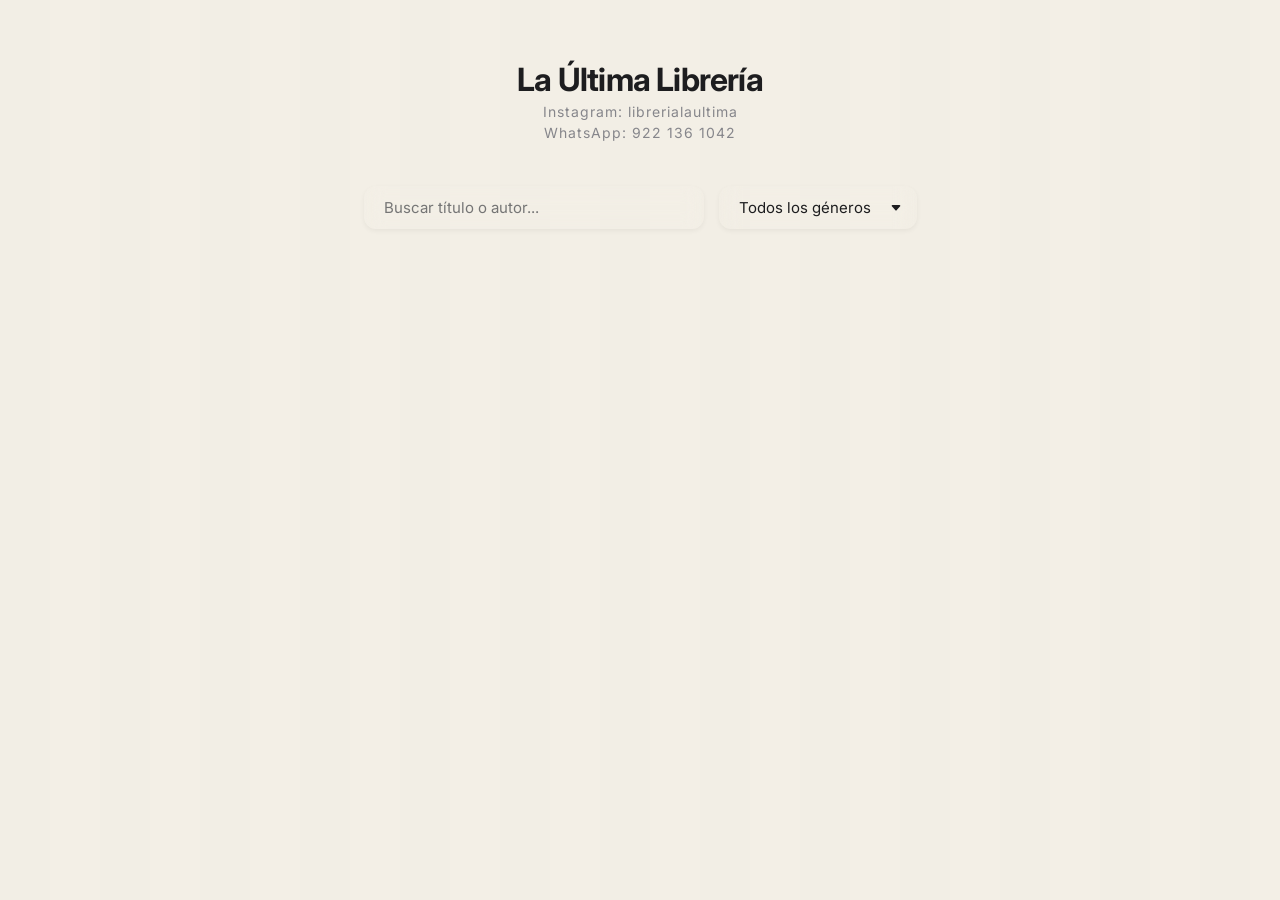
<file: catalogo.html>
<!DOCTYPE html>
<html lang="es">
<head>
    <meta charset="UTF-8">
    <meta name="viewport" content="width=device-width, initial-scale=1.0">
    <title> Catálogo | La Última Librería </title>
    <link rel="stylesheet" href="estilo_ibooks.css">
    <link href="https://fonts.googleapis.com/css2?family=Inter:wght@400;600;700&display=swap" rel="stylesheet">
</head>
<body>

<header class="header-opac">
      <!--
    <p class="txt-titulo">La Última Librería</p>
    <p class="txt-precio">Instagram: librerialaultima</p>
    <p class="txt-titulo">WhatsApp: 922 136 1042</p>
    <br/><br/>
                    -->
    <div class="brand-container">
        <h1>La Última Librería</h1>
        <p class="tagline">Instagram: librerialaultima</p>
        <p class="tagline">WhatsApp: 922 136 1042</p>
    </div>
    <br/>


    <div class="controles">
        <!-- El ID 'buscador' es vital para el JS -->
        <input type="text" id="buscador" placeholder="Buscar título o autor..." onkeyup="aplicarFiltros()">
        
        <!-- El ID 'filtro-genero' es vital para el JS -->
        <select id="filtro-genero" onchange="aplicarFiltros()">
            <option value="">Todos los géneros</option>
            <option value="Horror">Horror / Terror</option>
            <option value="Ciencia Ficción">Ciencia Ficción</option>
            <option value="Literatura Clásica">Literatura Clásica</option>
            <option value="Divulgación">Divulgación</option>
            <option value="Ensayo / Crítica">Ensayo / Crítica</option>
            <option value="Fantasía">Fantasía</option>
            <option value="Misterio / Policiaco">Misterio / Policiaco</option>
        </select>
    </div>
</header>

<main class="contenedor-principal">
    <div id="grid-libros" class="grid-libros"></div>
</main>


<!-- Modal de Detalles -->
<div id="modal-detalle" class="modal" onclick="cerrarModal()">
    <div class="modal-contenido" onclick="event.stopPropagation()">
        <span class="boton-cerrar" onclick="cerrarModal()">&times;</span>
        <div id="contenido-dinamico-modal">
            <!-- El JS llenará esto -->
        </div>
    </div>
</div>

<!-- El script debe ir al final -->
<script src="controlador_catalogo.js"></script>
</body>
</html>
</file>
<file: estilo_ibooks.css>
@import url('https://fonts.googleapis.com/css2?family=Inter:wght@400;700&display=swap');
:root {
    /* Colores inspirados en papel antiguo y madera clara */
    --bg-madera: #f2eee5;
    --linea-estante: rgba(181, 137, 81, 0.3); /* Café tenue */
    --color-texto: #4a3728;
    --apple-font: 'Inter', -apple-system, BlinkMacSystemFont, "Segoe UI", Roboto, sans-serif;
}

body {
    background-color: var(--bg-madera);
    /* Efecto de vetas de madera sutiles */
    background-image: repeating-linear-gradient(
        90deg,
        transparent,
        transparent 50px,
        rgba(255, 255, 255, 0.05) 50px,
        rgba(255, 255, 255, 0.05) 100px
    );
    margin: 0;
    font-family: 'SF Pro Display', 'Segoe UI', sans-serif;
}

.grid-libros {
    display: flex;
    flex-wrap: wrap;
    justify-content: center;
    gap: 60px 40px; 
    padding: 80px 20px;
    
    /* Ajustamos la línea para que quede justo al borde inferior del marco (220px) */
    background-image: linear-gradient(
        to bottom,
        transparent 280px,           /* Espacio antes de la línea */
        var(--linea-estante) 305px, 
        var(--linea-estante) 285px, 
        transparent 281px
    );
    background-size: 100% 380px; /* Sincronizado con la altura de la tarjeta */
    background-attachment: local;
}

.libro-card {
    width: 150px;
    display: flex;
    flex-direction: column;
    align-items: center;
    position: relative;
    z-index: 5; /* Asegura que la tarjeta esté sobre el fondo */
}

.libro-card:hover {
    transform: translateY(-10px);
}

/* MARCO RÍGIDO (BLINDADO) */
.marco-foto {
    width: 150px;
    height: 220px;
    position: relative;
    background-color: #fff; /* CRITICO: Esto tapa la línea que pasa por atrás */
    box-shadow: 0 10px 25px rgba(0,0,0,0.2);
    z-index: 10; /* Refuerza la prioridad visual */
    overflow: hidden;
}

.foto-libro {
    width: 100% !important;
    height: 100% !important;
    object-fit: cover !important;
    display: block;
}

/* LOMO REALISTA */
.marco-foto::before {
    content: "";
    position: absolute;
    top: 0; left: 0; bottom: 0;
    width: 10px;
    background: linear-gradient(to right, 
        rgba(0,0,0,0.15) 0%, 
        transparent 100%);
    z-index: 2;
}

.datos-libro {
    margin-top: 15px;
    text-align: center;
}

.txt-titulo {
    font-size: 14px;
    font-weight: 600;
    color: var(--color-texto);
    margin: 0;
    /* Evita que títulos largos rompan el diseño */
    display: -webkit-box;
    -webkit-line-clamp: 2;
    -webkit-box-orient: vertical;
    overflow: hidden;
}

.txt-precio {
    font-size: 15px;
    color: #8b0000; /* Rojo editorial */
    font-weight: bold;
    margin-top: 5px;
}


/* ETIQUETA */
.etiqueta {
    position: absolute;
    top: 10px; left: 0;
    padding: 4px 10px;
    font-size: 10px;
    font-weight: bold;
    color: white;
    text-transform: uppercase;
    z-index: 20;
    box-shadow: 2px 2px 5px rgba(0,0,0,0.3);
}
.dispo { background: #2e7d32; }
.apartado { background: #d32f2f; }






/* DATOS DEBAJO DE LA REPISA */
.datos-libro {
    margin-top: 55px; /* Para que aparezcan debajo de la madera */
    text-align: center;
}
.txt-titulo {
    font-size: 13px;
    font-weight: bold;
    margin: 0;
    color: #4a3728;
    white-space: nowrap;
    overflow: hidden;
    text-overflow: ellipsis;
}
.txt-precio {
    font-size: 14px;
    color: #8b0000;
    font-weight: bold;
    margin: 2px 0;
}


/* Fondo del modal */
.modal {
    display: none;
    position: fixed;
    z-index: 1000;
    left: 0; top: 0;
    width: 100%; height: 100%;
    background-color: rgba(0,0,0,0.8);
    backdrop-filter: blur(5px);
    justify-content: center;
    align-items: center;
}

/* Caja blanca del contenido */
.modal-contenido {
    background-color: #f9f4ef;
    padding: 30px;
    border-radius: 8px;
    width: 90%;
    max-width: 700px;
    position: relative;
    box-shadow: 0 20px 40px rgba(0,0,0,0.5);
}

.boton-cerrar {
    position: absolute;
    top: 15px; right: 20px;
    font-size: 28px; cursor: pointer;
    color: #4a3728;
}

/* Diseño interno del modal */
.detalle-layout {
    display: flex;
    gap: 30px;
    flex-wrap: wrap;
}

.detalle-img img {
    width: 200px;
    height: auto;
    border-radius: 4px;
    box-shadow: 5px 5px 15px rgba(0,0,0,0.2);
}

.detalle-info {
    flex: 1;
    min-width: 250px;
}

.detalle-info h2 { margin-top: 0; color: #2c1e14; }

.genero-tag {
    background: #dcb382;
    padding: 3px 8px;
    font-size: 11px;
    border-radius: 4px;
    font-weight: bold;
}

.precio-modal {
    font-size: 24px;
    color: #8b0000;
    font-weight: bold;
    margin: 15px 0;
}

.descripcion-modal {
    line-height: 1.6;
    color: #555;
    font-style: italic;
}

.btn-interes {
    background-color: #2e7d32;
    color: white;
    border: none;
    padding: 12px 20px;
    border-radius: 4px;
    cursor: pointer;
    font-weight: bold;
    width: 100%;
    margin-top: 20px;
}

.ficha-tecnica {
    list-style: none;
    padding: 0;
    display: grid;
    grid-template-columns: 1fr 1fr; /* Divide la info técnica en dos columnas */
    gap: 5px;
    font-size: 13px;
    background: #f0ede5;
    padding: 10px;
    border-radius: 4px;
}

.tags-container {
    display: flex;
    gap: 10px;
    margin-bottom: 15px;
}

.status-tag {
    padding: 3px 8px;
    font-size: 11px;
    border-radius: 4px;
    color: white;
    font-weight: bold;
}

.st-dispo { background: #2e7d32; }
.st-apart { background: #d32f2f; }

.descripcion-seccion h4, .especificaciones-seccion h4 {
    margin-bottom: 5px;
    border-bottom: 1px solid #dcb382;
    color: #4a3728;
}

.estado-ejemplar {
    background: #fff;
    border-left: 4px solid #dcb382;
    padding: 15px;
    margin: 10px 0;
    font-size: 14px;
    box-shadow: 2px 2px 5px rgba(0,0,0,0.05);
}

.comentarios-vendedor {
    margin-top: 10px;
    font-style: italic;
    color: #5d4037;
    line-height: 1.4;
}

.badge-popular {
    display: block;
    text-align: center;
    background: #ff9800;
    color: white;
    font-size: 12px;
    font-weight: bold;
    padding: 5px;
    margin-top: 10px;
    border-radius: 4px;
}

.ficha-tecnica li {
    padding: 4px 0;
    border-bottom: 1px dashed #ccc;
}


.metrica-valor {
    margin-top: 15px;
    padding: 10px;
    background-color: #fdf6e3;
    border: 1px solid #dcb382;
    border-radius: 4px;
    text-align: center;
    color: #4a3728;
}

.metrica-valor small {
    display: block;
    text-transform: uppercase;
    font-size: 9px;
    letter-spacing: 1px;
    margin-bottom: 3px;
}

.metrica-valor p {
    margin: 0;
    font-size: 16px;
}



/* estilo para los controles s     --------------------------- */
.header-opac {
    padding: 60px 20px 30px;;
    text-align: center;
    font-family: var(--apple-font);
}

.header-opac h1 {
    font-weight: 700;
    letter-spacing: -0.5px;
    color: #1d1d1f;
    margin-bottom: 25px;
}

/* Contenedor de controles */
.controles {
    display: flex;
    gap: 15px;
    justify-content: center;
    align-items: center;
}

/* ESTILO PARA EL BUSCADOR Y EL DROP LIST */
#buscador, #filtro-genero {
    font-family: var(--apple-font);
    font-size: 15px;
    padding: 12px 20px;
    border-radius: 12px; /* Redondeado suave tipo iOS */
    border: 1px solid var(--border-subtle);
    background: var(--glass-bg);
    backdrop-filter: blur(10px); /* Efecto cristal */
    color: #1d1d1f;
    outline: none;
    transition: all 0.3s ease;
    box-shadow: 0 2px 5px rgba(0,0,0,0.05);
}

/* Efecto de foco (Focus) */
#buscador:focus, #filtro-genero:focus {
    border-color: var(--apple-blue);
    box-shadow: 0 0 0 4px rgba(0, 113, 227, 0.1);
    background: #fff;
}

/* Personalización del Selector (Drop List) */
#filtro-genero {
    appearance: none; /* Quita el estilo por defecto */
    background-image: url("data:image/svg+xml,%3Csvg xmlns='http://www.w3.org/2000/svg' width='12' height='12' fill='%231d1d1f' viewBox='0 0 16 16'%3E%3Cpath d='M7.247 11.14 2.451 5.658C1.885 5.013 2.345 4 3.204 4h9.592a1 1 0 0 1 .753 1.659l-4.796 5.48a1 1 0 0 1-1.506 0z'/%3E%3C/svg%3E");
    background-repeat: no-repeat;
    background-position: right 15px center;
    padding-right: 40px;
    cursor: pointer;
}

/* Ancho específico para el buscador */
#buscador {
    width: 300px;
}


.brand-container {
    margin-bottom: 25px; /* Controla la distancia exacta entre el título y los buscadores */
}

.brand-container h1 {
    font-size: 32px;
    font-weight: 700;
    color: #1d1d1f;
    margin: 0; /* ELIMINA EL ESPACIO POR DEFECTO */
    letter-spacing: -0.8px; /* Look de Apple: letras un poco más juntas */
}

.tagline {
    font-size: 14px;
    color: #86868b; /* Gris sutil tipo Apple */
    margin: 4px 0 0; /* Solo 4px de separación con el h1 */
    font-weight: 400;
    /*text-transform: uppercase;*/
    letter-spacing: 1px;
}


/* ======================================================
   CAPA DE ADAPTABILIDAD PARA MÓVIL 
   (Pegar al final del archivo para no romper el original)
   ====================================================== */

@media (max-width: 600px) {
    /* 1. Ajuste de los controles de búsqueda */
    .header-opac {
        padding: 40px 15px 20px;
    }

    .controles {
        flex-direction: column; /* Apila el buscador y el filtro */
        width: 100%;
        max-width: 300px;
        margin: 0 auto;
    }

    #buscador, #filtro-genero {
        width: 100% !important; /* Ocupan todo el ancho disponible */
        box-sizing: border-box; /* Evita que el padding los ensanche */
        font-size: 16px; /* Evita zoom automático en iPhone */
    }

    /* 2. Ajuste de la Repisa (Grid) */
    .grid-libros {
        padding: 40px 10px;
        gap: 80px 20px; /* Más espacio vertical para que no choquen los datos con la madera */
    }

    /* 3. Ajuste del Modal (Contenedor Crítico) */
    .modal {
        align-items: flex-start; /* Permite scroll desde el inicio */
        padding: 20px 0;
        overflow-y: auto;
    }

    .modal-contenido {
        width: 85%;
        padding: 45px 20px 25px; /* Espacio para la X de cerrar */
        margin: auto;
    }

    .boton-cerrar {
        top: 10px;
        right: 15px;
        font-size: 35px; /* Más grande para que sea fácil de cerrar */
    }

    /* 4. Diseño interno del libro en el modal */
    .detalle-layout {
        flex-direction: column;
        align-items: center;
        gap: 20px;
    }

    .detalle-img img {
        width: 160px; /* Tamaño optimizado para pantalla vertical */
    }

    .detalle-info {
        min-width: 100%;
        text-align: center;
    }

    .ficha-tecnica {
        grid-template-columns: 1fr; /* Una sola columna para que sea legible */
        text-align: left;
    }

    /* 5. EL BOTÓN "ME INTERESA" (Optimizado) */
    .btn-interes {
        width: 100% !important;
        padding: 18px !important; /* Más alto para facilitar el toque */
        font-size: 16px !important;
        font-weight: 800 !important;
        background-color: #1b5e20 !important; /* Verde oscuro vibrante */
        color: #ffffff !important;
        border-radius: 12px !important;
        text-transform: uppercase;
        letter-spacing: 1px;
        box-shadow: 0 8px 20px rgba(0, 0, 0, 0.25) !important;
        margin-top: 25px;
        display: block;
    }
}
</file>
